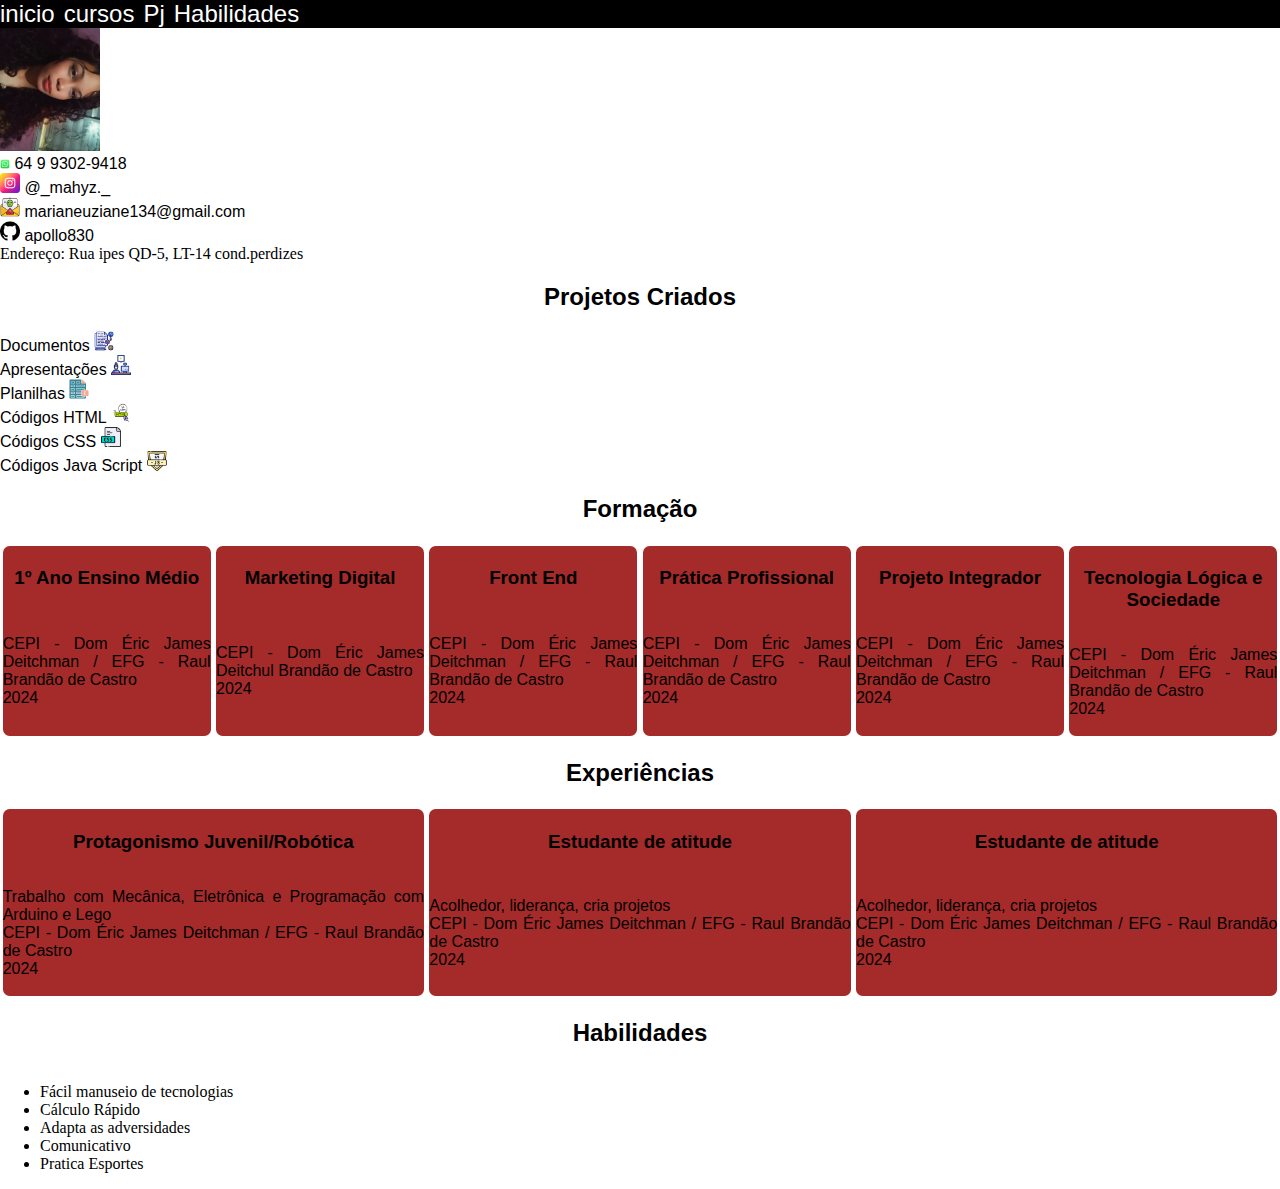
<file: index.html>
<!DOCTYPE html>
<html lang="pt-br">
<head>
    <meta charset="UTF-8">
    <meta name="viewport" content="width=device-width, initial-scale=1.0">
    <title>Maria Neuziane🐈‍⬛</title>
    <link rel="icon" type="image/x-icon" href="favicon.png">
    <link rel="stylesheet" href="menu.css">
    <link rel="stylesheet" href="card.css">
    <link rel="stylesheet" href="texto.css">
</head>
<body>
    <div class="conteudo">
        <nav>
             <a href="index.html"><div class="menu">inicio</div></a>
            <a href="Cursos.html"><div class="menu">cursos</div></a>
            <a href="PJ.html"><div class="menu">Pj</div></a>
            <a href="habilidades.html"><div class="menu">Habilidades</div></a>
        </nav>
        <div id="foto"></div>
        <div id="pessoal">
            <div id="nome">Maria neuziane" </div>
            <img src="eu.jpg" width="100px" alt="">
            <div id="dados">
                <a href="https://wa.me/64993029418/?text=Olá, Gostei do seu currículo" target="_blank" id="whatsapp">
                    <img src="whatsapp.png 2.png" alt="" width="10px">
                    64 9 9302-9418
            </a><br>
            <a href="https://www.instagram.com/_mahyz._" target="_blank" id="instagram">
                <img src="instagram.png" alt="" width="20px">
                @_mahyz._
            </a><br>
            <a href="mailto:marianeuziane134@gmail.com" target="_blank" id="emial">
                <img src="e-mail.png" alt="" width="20px">
                marianeuziane134@gmail.com
            </a><br>
            <a href="https://www.github.com/apollo830" target="_blank" id="github">
                <img src="github.png" alt="" width="20px">
                apollo830
            </a><br>
                Endereço: Rua ipes QD-5, LT-14 cond.perdizes <br>

            </div>
            <div id="projetos">
                <h2>Projetos Criados</h2>
                <a href="">
                    <div id="documentos">
                        Documentos
                        <img src="documento.png" width="20px" alt="">
                    </div></a>
                <a href="">
                    <div id="apresentacoes">
                    Apresentações
                    <img src="apresentação.png" width="20px" alt="">
                </div></a>
                <a href="">
                    <div id="planilhas">
                        Planilhas
                        <img src="planilhas.png" width="20px" alt="">
                    </div></a>
                <a href="">
                    <div id="HTML">
                        Códigos HTML
                        <img src="html.png" width="20px" alt="">
                    </div></a>
                <a href="">
                    <div id="CSS">
                        Códigos CSS
                        <img src="css.png " width="20px" alt="">
                    </div></a>
                <a href="">
                    <div id="JS">
                        Códigos Java Script
                        <img src="js.png" width="20px" alt="">
                    </div></a>
            </div>
            <div id="formacao" class="flex">
                <h2>Formação</h2>
                <div class="card">
                    <h3>1º Ano Ensino Médio</h3>
                    <p>
                        CEPI - Dom Éric James Deitchman / EFG - Raul Brandão de Castro <br>
                        2024 
                    </p>
                </div>
                <div class="card">
                    <h3>Marketing Digital</h3>
                    <p>
                        CEPI - Dom Éric James Deitchul Brandão de Castro <br>
                        2024 
                    </p>
                </div>
                <div class="card">
                    <h3>Front End</h3>
                    <p>
                        CEPI - Dom Éric James Deitchman / EFG - Raul Brandão de Castro <br>
                        2024 
                    </p>
                </div>
                <div class="card">
                    <h3>Prática Profissional</h3>
                    <p>
                        CEPI - Dom Éric James Deitchman / EFG - Raul Brandão de Castro <br>
                        2024 
                    </p>
                </div>
                <div class="card">
                    <h3>Projeto Integrador</h3>
                    <p>
                        CEPI - Dom Éric James Deitchman / EFG - Raul Brandão de Castro <br>
                        2024 
                    </p>
                </div>
                <div class="card">
                    <h3>Tecnologia Lógica e Sociedade</h3>
                    <p>
                        CEPI - Dom Éric James Deitchman / EFG - Raul Brandão de Castro <br>
                        2024 
                    </p>
                </div>
            </div>
            <div id="experiencia" class="flex">
                <h2>Experiências</h2>
                <div class="card">
                    <h3>Protagonismo Juvenil/Robótica</h3>
                    <p>
                        Trabalho com Mecânica, Eletrônica e Programação com Arduino e Lego <br>
                        CEPI - Dom Éric James Deitchman / EFG - Raul Brandão de Castro <br>
                        2024
                    </p>
                </div>
                <div class="card">
                    <h3>Estudante de atitude</h3>
                    <p>
                        Acolhedor, liderança, cria projetos <br>
                        CEPI - Dom Éric James Deitchman / EFG - Raul Brandão de Castro <br>
                        2024
                    </p>
                </div>
                 <div class="card">
                    <h3>Estudante de atitude</h3>
                    <p>
                        Acolhedor, liderança, cria projetos <br>
                        CEPI - Dom Éric James Deitchman / EFG - Raul Brandão de Castro <br>
                        2024
                    </p>
                </div>
            </div>
            <div id="habilidades" class="flex">
                <h2>Habilidades</h2>
                <ul>
                    <li>Fácil manuseio de tecnologias</li>
                    <li>Cálculo Rápido</li>
                    <li>Adapta as adversidades</li>
                    <li>Comunicativo</li>
                    <li>Pratica Esportes</li>
                </ul>
            </div>
        </div>
    </body>
    </html>
</file>
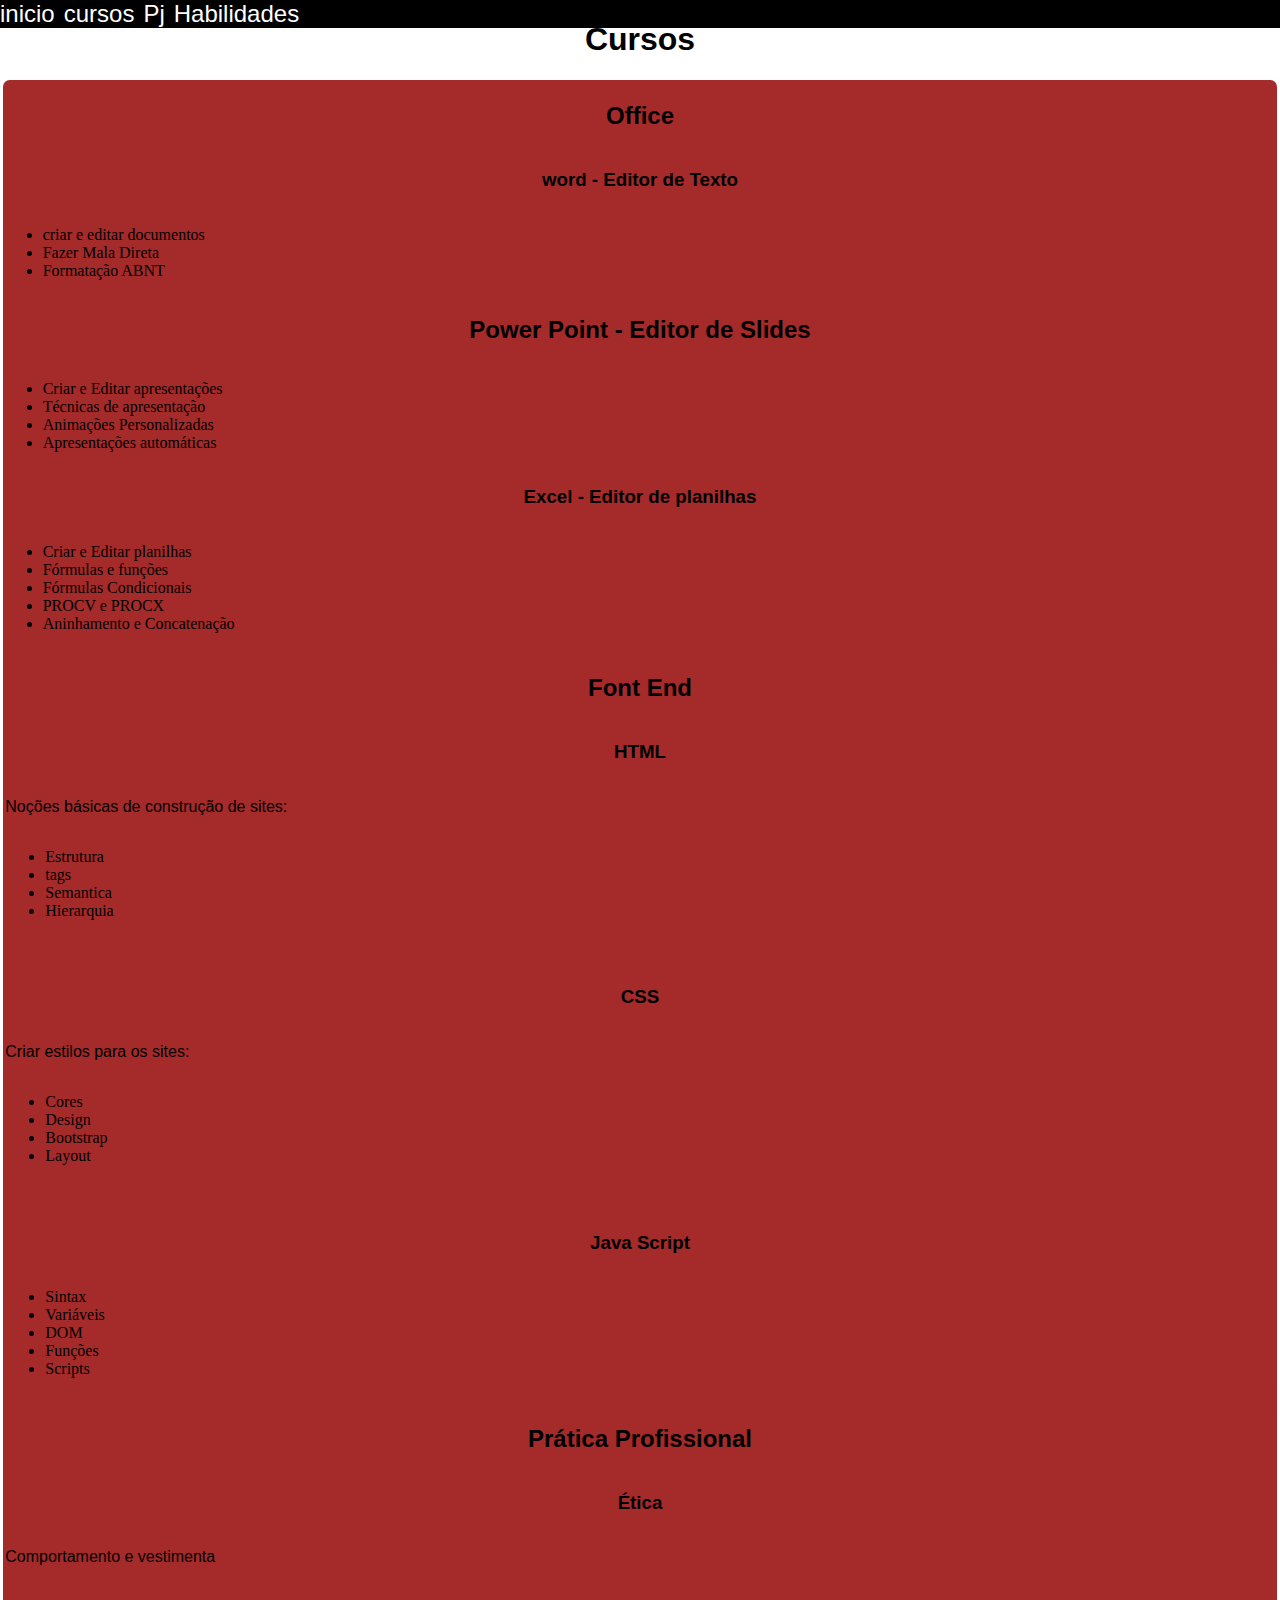
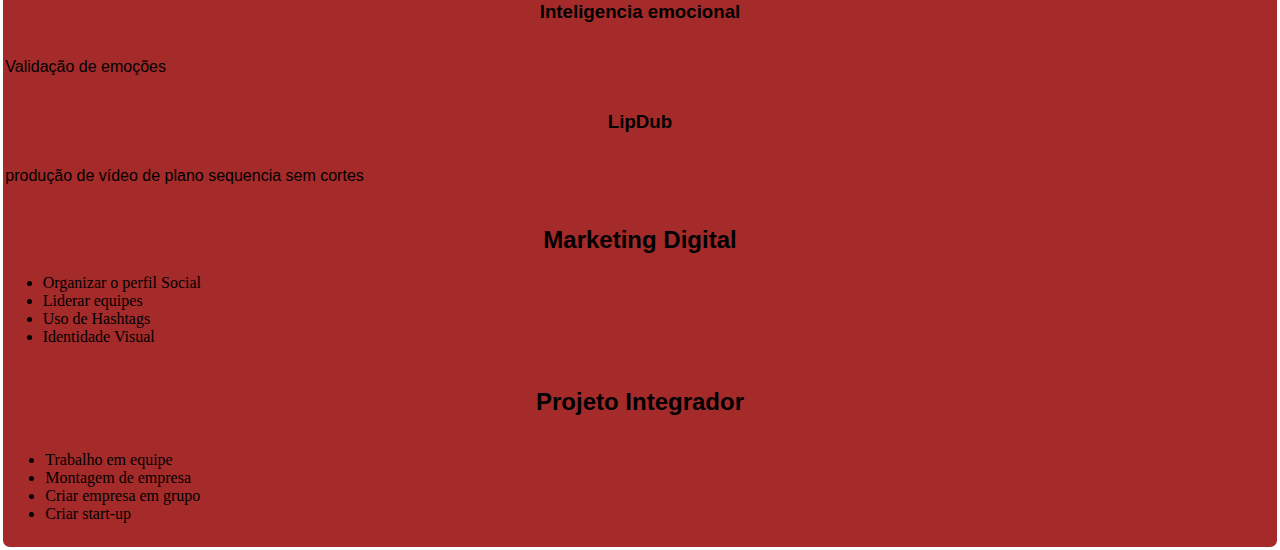
<file: Cursos.html>
<!DOCTYPE html>
<html lang="pt-br">
<head>
    <meta charset="UTF-8">
    <meta name="viewport" content="width=device-width, initial-scale=1.0">
    <title>Cursos - Neuziane</title>
    <link rel="icon" type="image/x-icon" href="/favicon.png">
    <link rel="stylesheet" href="menu.css">
    <link rel="stylesheet" href="/imagens.css">
    <link rel="stylesheet" href="/card.css">
    <link rel="stylesheet" href="texto.css">
</head>
<body>
    <div id="conteudo">
        <nav>
            <a href="index.html"><div class="menu">inicio</div></a>
            <a href="Cursos.html"><div class="menu">cursos</div></a>
            <a href="PJ.html"><div class="menu">Pj</div></a>
            <a href="habilidades.html"><div class="menu">Habilidades</div></a>
        </nav>
        <h1>Cursos</h1>
        <div class="card">
            <h2>Office</h2>
            <h3>word - Editor de Texto</h3>
            <ul>
                <li>criar e editar documentos</li>
                <li>Fazer Mala Direta</li>
                <li>Formatação ABNT</li>
            </ul>
            <h2>Power Point - Editor de Slides</h2>
            <ul>
                <li>Criar e Editar apresentações</li>
                <li>Técnicas de apresentação</li>
                <li>Animações Personalizadas</li>
                <li>Apresentações automáticas</li>
            </ul>
            <h3>Excel - Editor de planilhas</h3>
            <ul>
                <li>Criar e Editar planilhas</li>
                <li>Fórmulas e funções</li>
                <li>Fórmulas Condicionais</li>
                <li>PROCV e PROCX</li>
                <li>Aninhamento  e Concatenação</li>
            </ul>
            <div class="card">
                <h2>Font End</h2>
                <h3>HTML</h3>
                <p>Noções básicas de construção de sites:
                    <ul>
                        <li>Estrutura</li>
                        <li>tags</li>
                        <li>Semantica</li>
                        <li>Hierarquia</li>
                    </ul>
                </p>
                <h3>CSS</h3>
                <p>Criar estilos para os sites:
                    <ul>
                        <li>Cores</li>
                        <li>Design</li>
                        <li>Bootstrap</li>
                        <li>Layout</li>
                    </ul>
                </p>
                <h3>Java Script</h3>
                <ul>
                    <li>Sintax</li>
                    <li>Variáveis</li>
                    <li>DOM</li>
                    <li>Funções</li>
                    <li>Scripts</li>
                </ul>
            </div>
            <div class="card">
                <h2>Prática Profissional</h2>
                <h3>Ética</h3>
                <p>Comportamento e vestimenta</p>
                <h3>Inteligencia emocional</h3>
                <p>Validação de emoções</p>
                <h3>LipDub</h3>
                <p>produção de vídeo de plano sequencia sem cortes</p>
            </div>
            <div class="cars">
                <h2>Marketing Digital</h2>
                <ul>
                    <li>Organizar o perfil Social</li>
                    <li>Liderar equipes</li>
                    <li>Uso de Hashtags</li>
                    <li>Identidade Visual</li>
                </ul>
            </div>
            <div class="card">
                <h2>Projeto Integrador</h2>
                <ul>
                    <li>Trabalho em equipe</li>
                    <li>Montagem de empresa</li>
                    <li>Criar empresa em grupo</li>
                    <li>Criar start-up</li>
                </ul>
            </div>
        </div>
    </div>
</body>
</html>
</file>
<file: menu.css>
body{
       margin: 0;
       padding: 0;
    }
    nav{
        position: absolute;
        top: 0;
        width: 100%;
        background-color: rgb(0, 0, 0);
    }
    .menu{
        display: inline flex;
        justify-content: space-around;
        align-items: flex-end;
        flex-wrap: wrap;                                                               
        color: white;
        padding-right: 5px;
        font-size: 1.5rem;
    }
</file>
<file: card.css>
.flex{
    display: flex;
    flex-wrap: wrap;
}
.card{
    background-color: brown;
    border-radius: 5pt;
    flex: 1 1 100px;
    padding: 2pt 0 2pt 0;
    margin: 2pt;
    display: grid;
    min-width: 200px;
    transition: 1s;
}
.card:haver{
    border: 1px solid black;
    transition: 1s;
}
</file>
<file: texto.css>
h1, h2, h3, p, a{
    text-decoration: none;
    font-family: Verdana, Geneva, Tahoma, sans-serif;
    color: black;
}
h1, h2, h3{
    width: 100%;
    text-align: center;
}
p{text-align: justify;}
#whatsapp:hover{
     border-bottom: 2px solid green;
     border-radius: 20pt;
     transition: 1s;
}
#whatsapp{transition: 1s; border-radius: none;}
</file>
<file: imagens.css>
img{
    width: 500px;
    aspect-ratio: 16/9;
    border-radius: 20pt;
    filter: blur(15px);
    transition: 2s;
}
img:hover{
    filter: blur(0px);
    transition: 2s;
}
</file>
